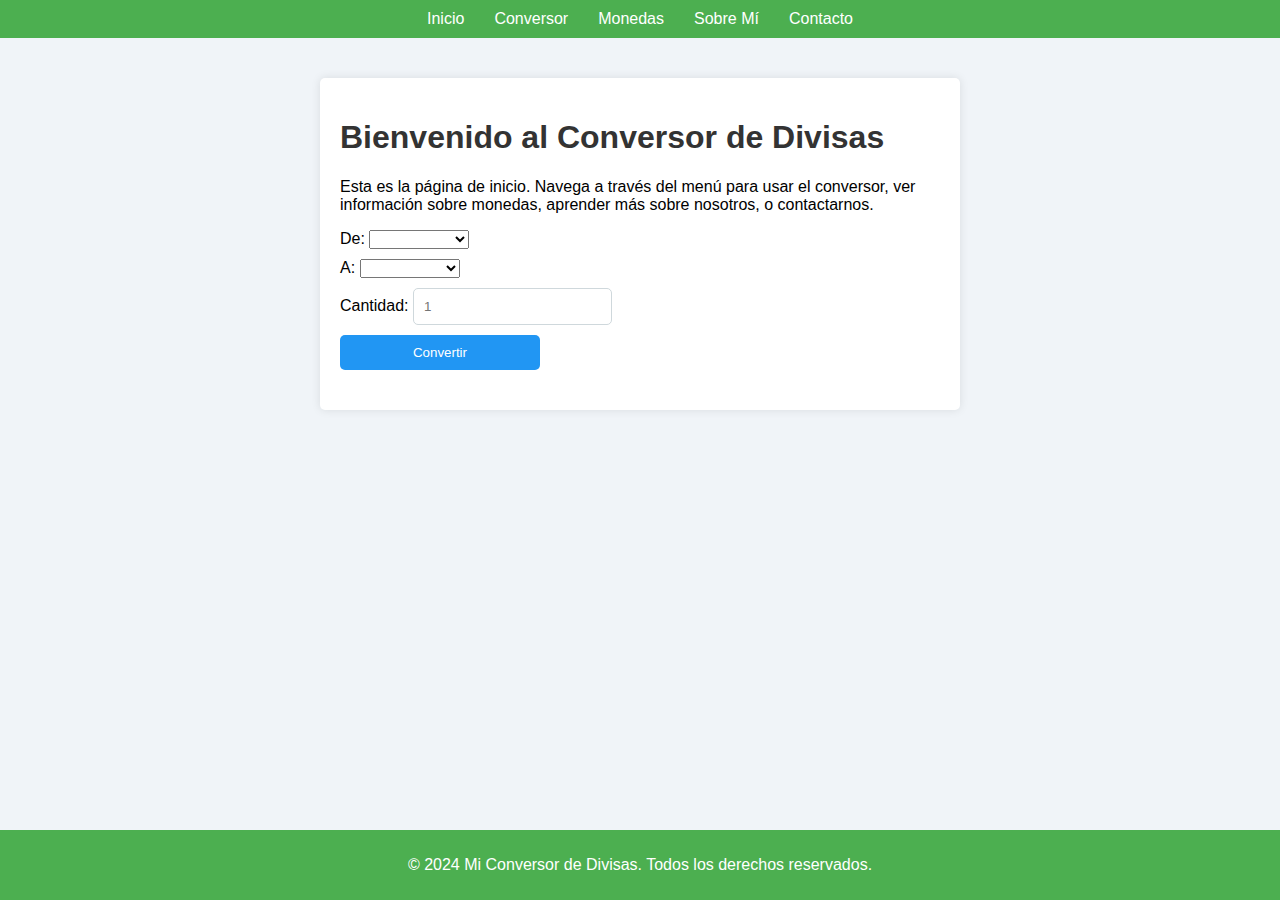
<file: ProyectoFinal.Net/index.html>
<!DOCTYPE html>
<html lang="es">
<head>
    <meta charset="UTF-8">
    <meta name="viewport" content="width=device-width, initial-scale=1.0">
    <title>Conversor de Divisas</title>
    <link rel="stylesheet" href="styles.css"> <!-- Vincular archivo CSS -->
</head>
<body>
    <header>
        <nav>
            <ul>
                <li><a href="index.html">Inicio</a></li>
                <li><a href="conversor.html">Conversor</a></li>
                <li><a href="monedas.html">Monedas</a></li>
                <li><a href="sobre-mi.html">Sobre Mí</a></li>
                <li><a href="contacto.html">Contacto</a></li>
            </ul>
        </nav>
    </header>
    
    <main>
        <section id="inicio">
            <div class="container">
                <h1>Bienvenido al Conversor de Divisas</h1>
                <p>Esta es la página de inicio. Navega a través del menú para usar el conversor, ver información sobre monedas, aprender más sobre nosotros, o contactarnos.</p>
                <div class="converter">
                    <div class="currency">
                        <label for="from-currency">De:</label>
                        <select id="from-currency">
                            <!-- Opciones de monedas cargadas dinámicamente por JavaScript -->
                        </select>
                    </div>
                    <div class="currency">
                        <label for="to-currency">A:</label>
                        <select id="to-currency">
                            <!-- Opciones de monedas cargadas dinámicamente por JavaScript -->
                        </select>
                    </div>
                    <div class="amount">
                        <label for="amount">Cantidad:</label>
                        <input type="number" id="amount" placeholder="1">
                    </div>
                    <button id="convert-button">Convertir</button>
                </div>
                <div id="result"></div>
            </div>
        </section>
    </main>
    
    <footer>
        <p>&copy; 2024 Mi Conversor de Divisas. Todos los derechos reservados.</p>
    </footer>
    <script src="script.js"></script>
</body>
</html>
</file>
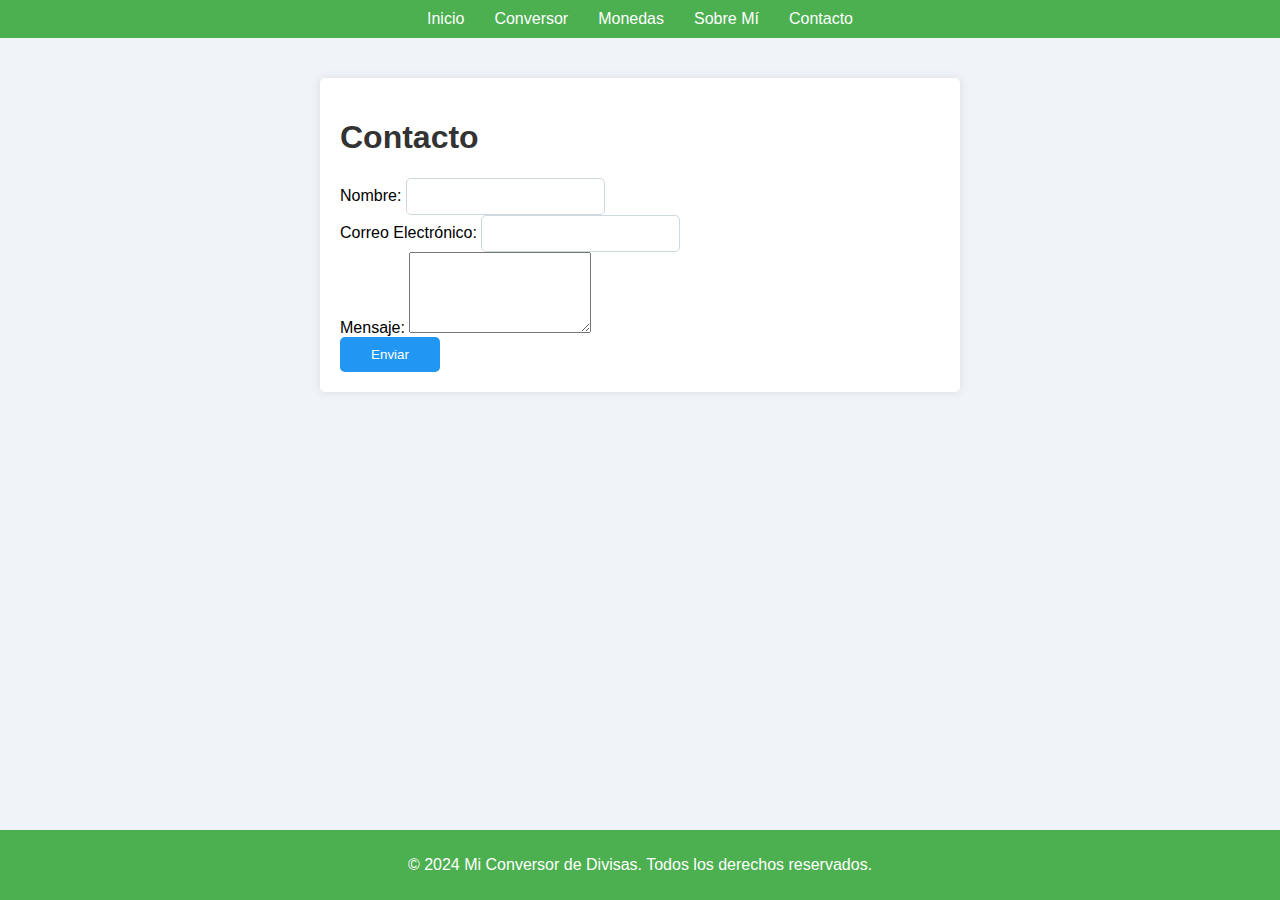
<file: ProyectoFinal.Net/contacto.html>
<!DOCTYPE html>
<html lang="es">
<head>
    <meta charset="UTF-8">
    <meta name="viewport" content="width=device-width, initial-scale=1.0">
    <title>Contacto</title>
    <link rel="stylesheet" href="styles.css">
</head>
<body>
    <header>
        <nav>
            <ul>
                <li><a href="index.html">Inicio</a></li>
                <li><a href="conversor.html">Conversor</a></li>
                <li><a href="monedas.html">Monedas</a></li>
                <li><a href="sobre-mi.html">Sobre Mí</a></li>
                <li><a href="contacto.html">Contacto</a></li>
            </ul>
        </nav>
    </header>
    
    <main>
        <section id="contacto">
            <div class="container">
                <h1>Contacto</h1>
                <form id="contact-form">
                    <div class="form-group">
                        <label for="name">Nombre:</label>
                        <input type="text" id="name" name="name" required>
                    </div>
                    <div class="form-group">
                        <label for="email">Correo Electrónico:</label>
                        <input type="email" id="email" name="email" required>
                    </div>
                    <div class="form-group">
                        <label for="message">Mensaje:</label>
                        <textarea id="message" name="message" rows="5" required></textarea>
                    </div>
                    <button type="submit">Enviar</button>
                </form>
                <div id="form-response"></div>
            </div>
        </section>
    </main>
    
    <footer>
        <p>&copy; 2024 Mi Conversor de Divisas. Todos los derechos reservados.</p>
    </footer>

    <script src="script.js"></script>
</body>
</html>
</file>
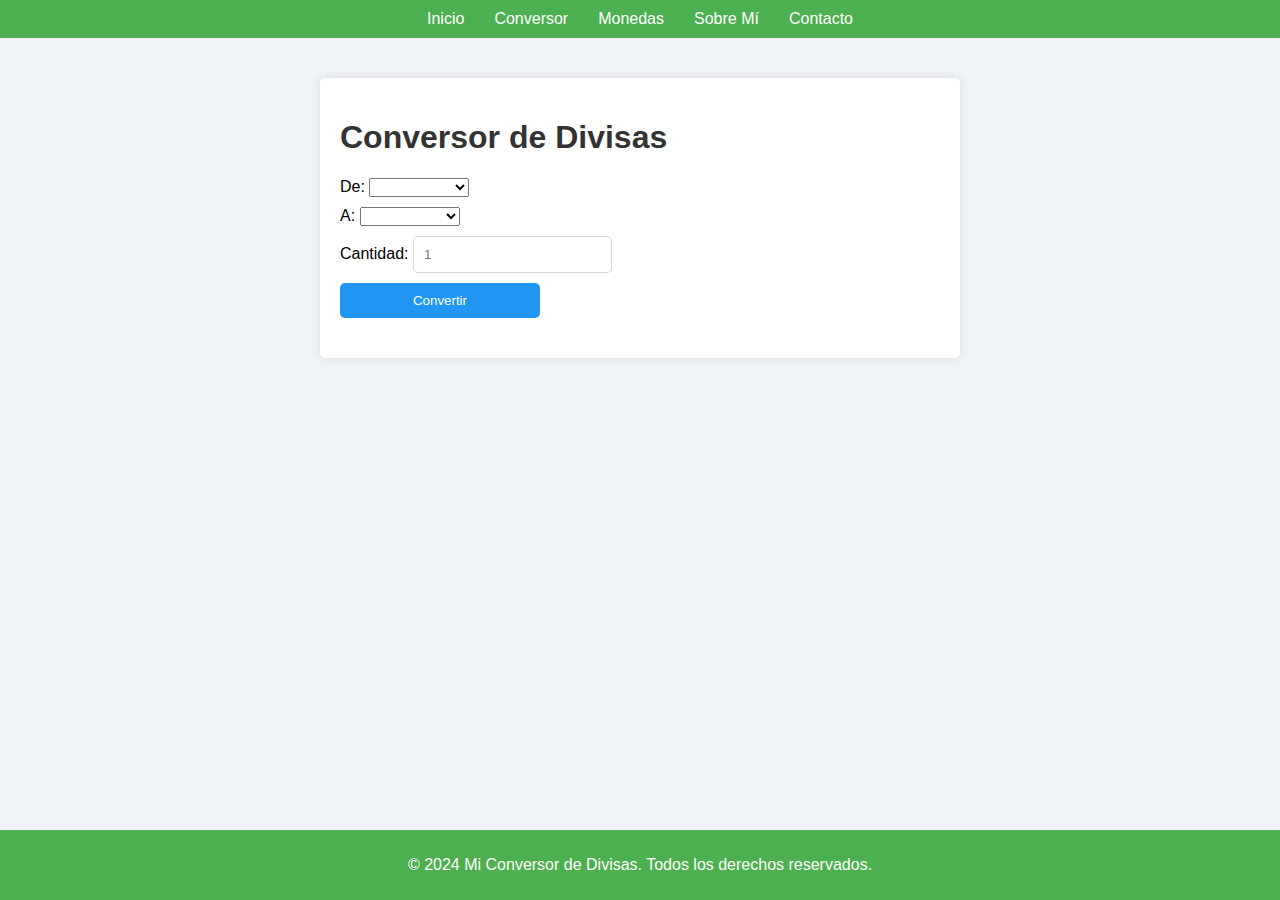
<file: ProyectoFinal.Net/conversor.html>
<!DOCTYPE html>
<html lang="es">
<head>
    <meta charset="UTF-8">
    <meta name="viewport" content="width=device-width, initial-scale=1.0">
    <title>Conversor de Divisas</title>
    <link rel="stylesheet" href="styles.css">
</head>
<body>
    <header>
        <nav>
            <ul>
                <li><a href="index.html">Inicio</a></li>
                <li><a href="conversor.html">Conversor</a></li>
                <li><a href="monedas.html">Monedas</a></li>
                <li><a href="sobre-mi.html">Sobre Mí</a></li>
                <li><a href="contacto.html">Contacto</a></li>
            </ul>
        </nav>
    </header>
    
    <main>
        <section id="inicio">
            <div class="container">
                <h1>Conversor de Divisas</h1>
                
                <div class="converter">
                    <div class="currency">
                        <label for="from-currency">De:</label>
                        <select id="from-currency">
                            <!-- Opciones de monedas de origen cargadas dinámicamente por JavaScript -->
                        </select>
                    </div>
                    <div class="currency">
                        <label for="to-currency">A:</label>
                        <select id="to-currency">
                            <!-- Opciones de monedas de destino cargadas dinámicamente por JavaScript -->
                        </select>
                    </div>
                    <div class="amount">
                        <label for="amount">Cantidad:</label>
                        <input type="number" id="amount" placeholder="1">
                    </div>
                    <button id="convert-button">Convertir</button>
                </div>
                <div id="result"></div>
            </div>
        </section>
    </main>
    
    <footer>
        <p>&copy; 2024 Mi Conversor de Divisas. Todos los derechos reservados.</p>
    </footer>
    <script src="script.js"></script>
</body>
</html>
</file>
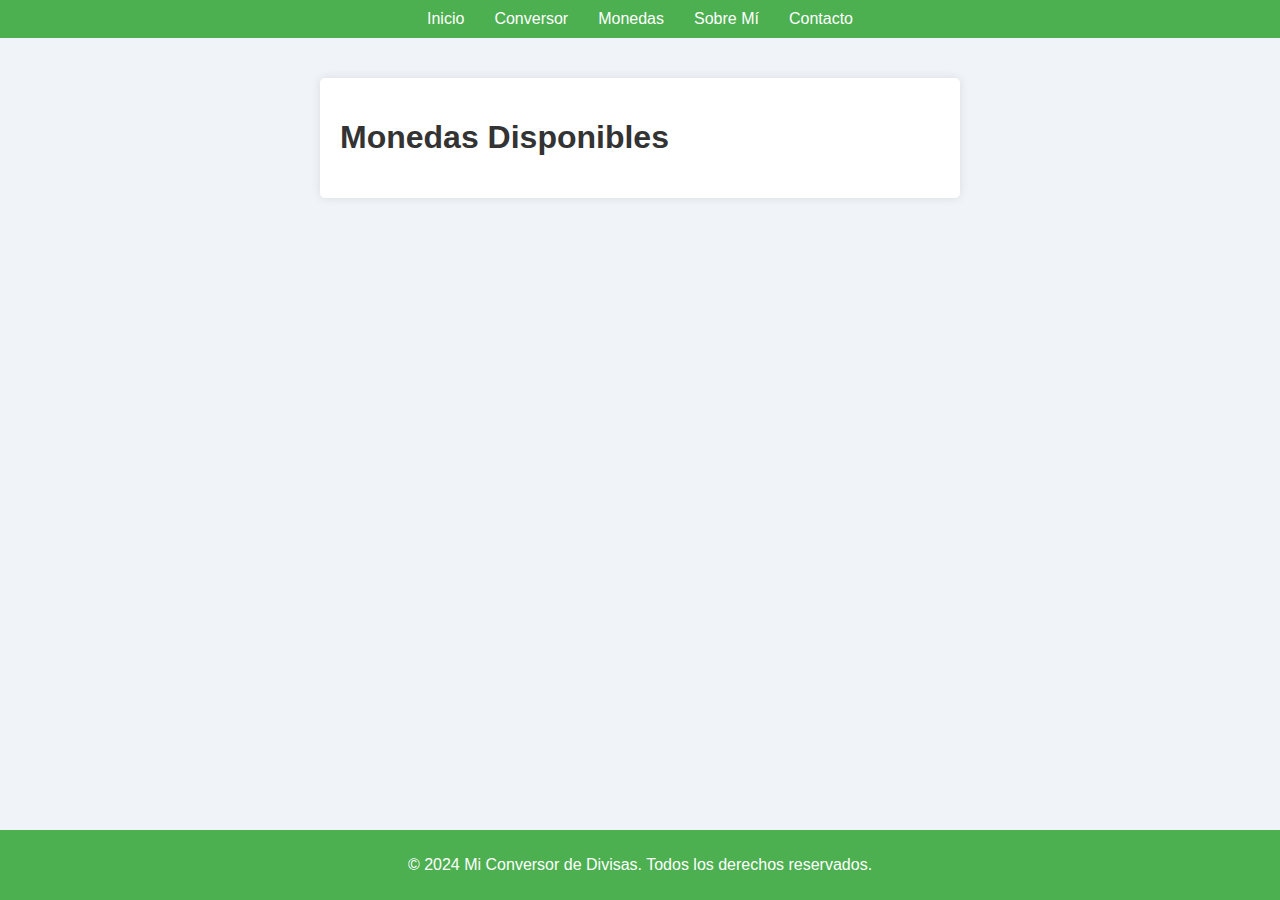
<file: ProyectoFinal.Net/monedas.html>
<!DOCTYPE html>
<html lang="es">
<head>
    <meta charset="UTF-8">
    <meta name="viewport" content="width=device-width, initial-scale=1.0">
    <title>Monedas Disponibles</title>
    <link rel="stylesheet" href="styles.css">
</head>
<body>
    <header>
        <nav>
            <ul>
                <li><a href="index.html">Inicio</a></li>
                <li><a href="conversor.html">Conversor</a></li>
                <li><a href="monedas.html">Monedas</a></li>
                <li><a href="sobre-mi.html">Sobre Mí</a></li>
                <li><a href="contacto.html">Contacto</a></li>
            </ul>
        </nav>
    </header>
    
    <main>
        <section id="monedas">
            <div class="container">
                <h1>Monedas Disponibles</h1>
                <ul id="monedas-list">
                    <!-- Aquí se cargarán dinámicamente las monedas disponibles -->
                </ul>
            </div>
        </section>
    </main>
    
    <footer>
        <p>&copy; 2024 Mi Conversor de Divisas. Todos los derechos reservados.</p>
    </footer>
    <script src="script.js"></script>
</body>
</html>
</file>
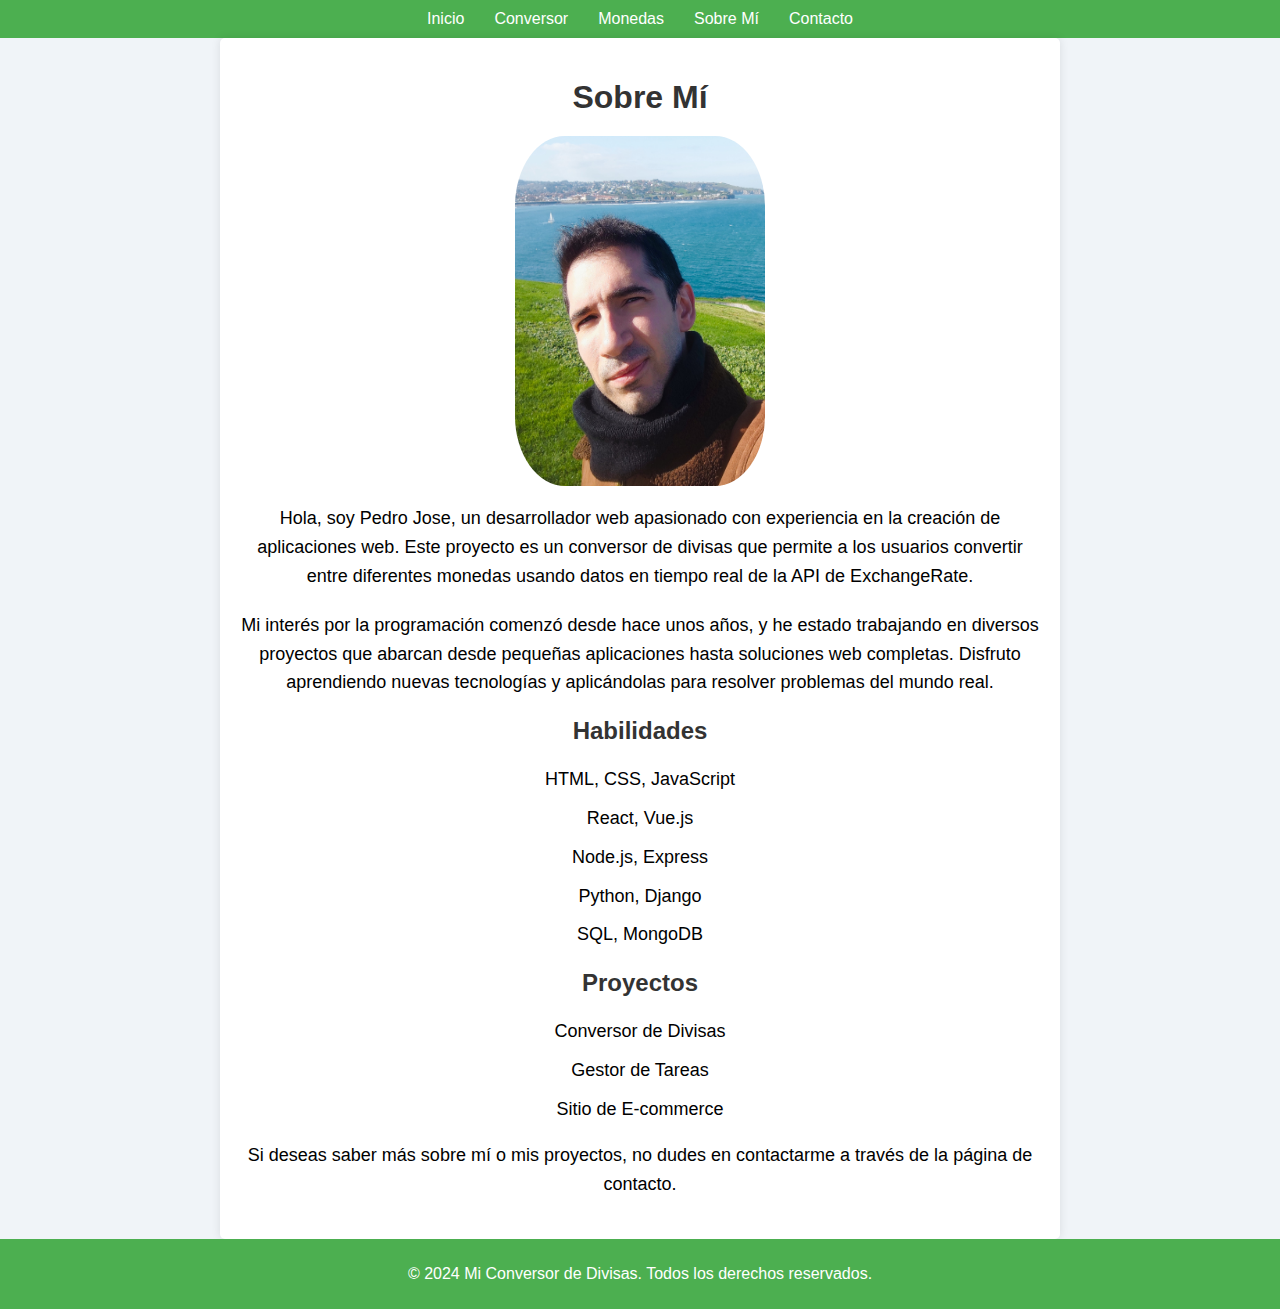
<file: ProyectoFinal.Net/sobre-mi.html>
<!DOCTYPE html>
<html lang="es">
<head>
    <meta charset="UTF-8">
    <meta name="viewport" content="width=device-width, initial-scale=1.0">
    <title>Sobre Mí</title>
    <link rel="stylesheet" href="styles.css">
</head>
<body>
    <header>
        <nav>
            <ul>
                <li><a href="index.html">Inicio</a></li>
                <li><a href="conversor.html">Conversor</a></li>
                <li><a href="monedas.html">Monedas</a></li>
                <li><a href="sobre-mi.html">Sobre Mí</a></li>
                <li><a href="contacto.html">Contacto</a></li>
            </ul>
        </nav>
    </header>
    
    <main>
        <section id="sobre-mi">
            <div class="container">
                <h1>Sobre Mí</h1>
                <img src="Mi-Foto.jpg" alt="Foto de Mi" class="profile-photo">
                <p>Hola, soy Pedro Jose, un desarrollador web apasionado con experiencia en la creación de aplicaciones web. Este proyecto es un conversor de divisas que permite a los usuarios convertir entre diferentes monedas usando datos en tiempo real de la API de ExchangeRate.</p>
                <p>Mi interés por la programación comenzó desde hace unos años, y he estado trabajando en diversos proyectos que abarcan desde pequeñas aplicaciones hasta soluciones web completas. Disfruto aprendiendo nuevas tecnologías y aplicándolas para resolver problemas del mundo real.</p>
                <h2>Habilidades</h2>
                <ul>
                    <li>HTML, CSS, JavaScript</li>
                    <li>React, Vue.js</li>
                    <li>Node.js, Express</li>
                    <li>Python, Django</li>
                    <li>SQL, MongoDB</li>
                </ul>
                <h2>Proyectos</h2>
                <ul>
                    <li>Conversor de Divisas</li>
                    <li>Gestor de Tareas</li>
                    <li>Sitio de E-commerce</li>
                </ul>
                <p>Si deseas saber más sobre mí o mis proyectos, no dudes en contactarme a través de la página de contacto.</p>
            </div>
        </section>
    </main>
    
    <footer>
        <p>&copy; 2024 Mi Conversor de Divisas. Todos los derechos reservados.</p>
    </footer>
</body>
</html>
</file>
<file: ProyectoFinal.Net/styles.css>
body {
    font-family: Arial, sans-serif;
    background-color: #f0f4f8; /* Color de fondo suave */
    margin: 0;
    padding: 0;
    display: flex;
    flex-direction: column;
    min-height: 100vh;
}

header {
    background-color: #4caf50; /* Verde suave */
    color: #ffffff;
    padding: 10px 0;
}

nav ul {
    list-style: none;
    display: flex;
    justify-content: center;
    margin: 0;
    padding: 0;
}

nav ul li {
    margin: 0 15px;
}

nav ul li a {
    color: #ffffff;
    text-decoration: none;
    font-size: 1em;
}

nav ul li a:hover {
    text-decoration: underline;
}

main {
    flex: 1;
}

.container {
    background-color: #ffffff;
    padding: 20px;
    border-radius: 5px;
    box-shadow: 0 0 10px rgba(0, 0, 0, 0.1);
    max-width: 600px;
    margin: 40px auto;
}

.converter {
    display: flex;
    flex-direction: column;
    gap: 10px;
}

.currency, .amount {
    display: flex;
    flex-direction: column;
}

label {
    margin-bottom: 5px;
}

input {
    padding: 10px;
    border: 1px solid #cfd8dc; /* Gris claro */
    border-radius: 5px;
}

button {
    padding: 10px;
    background-color: #2196f3; /* Azul suave */
    color: #ffffff;
    border: none;
    border-radius: 5px;
    cursor: pointer;
}

button:hover {
    background-color: #1976d2; /* Azul más oscuro */
}

#result {
    margin-top: 20px;
    font-size: 1.2em;
}

footer {
    background-color: #4caf50; /* Verde suave */
    color: #ffffff;
    text-align: center;
    padding: 10px 0;
    position: relative;
    width: 100%;
}

h1, h2 {
    color: #333333; /* Gris oscuro */
}

#monedas ul {
    list-style: none;
    padding: 0;
}

#monedas ul li {
    margin-bottom: 5px;
    padding: 10px;
    background-color: #f0f0f0; /* Color de fondo suave */
    border-radius: 5px;
}


.currency {
    display: inline-block;
}

select {
    width: auto;
    min-width: 100px;
    max-width: 200px;
}

.currency,
.amount,
button {
    display: inline-block;
}

select,
input[type="number"],
button {
    width: auto;
    min-width: 100px;
    max-width: 200px;
}
.profile-photo {
    width: 250px;
    height: 350px;
    border-radius: 20%;
    display: block;
    margin: 0 auto;
}

#sobre-mi .container {
    max-width: 800px;
    margin: 0 auto;
    text-align: center;
}

#sobre-mi h1 {
    margin-bottom: 20px;
}

#sobre-mi p {
    font-size: 18px;
    line-height: 1.6;
    margin-bottom: 20px;
}

#sobre-mi ul {
    list-style-type: none;
    padding: 0;
}

#sobre-mi li {
    font-size: 18px;
    line-height: 1.6;
    margin-bottom: 10px;
}
</file>
